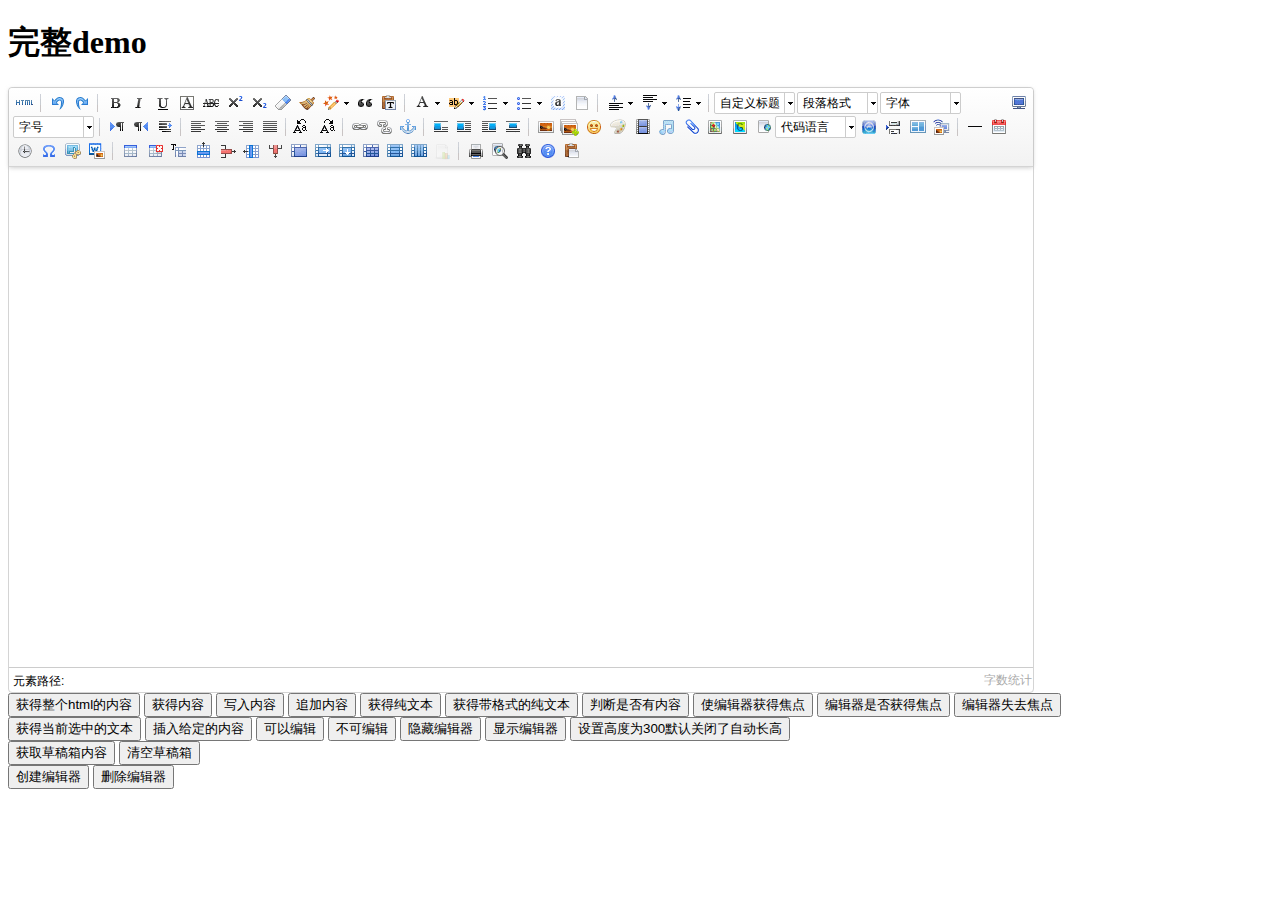
<file: WebRoot/ueditor/index.html>
<!DOCTYPE HTML PUBLIC "-//W3C//DTD HTML 4.01 Transitional//EN"
        "http://www.w3.org/TR/html4/loose.dtd">
<html>
<head>
    <title>完整demo</title>
    <meta http-equiv="Content-Type" content="text/html;charset=utf-8"/>
    <script type="text/javascript" charset="utf-8" src="ueditor.config.js"></script>
    <script type="text/javascript" charset="utf-8" src="ueditor.all.min.js"> </script>
    <!--建议手动加在语言，避免在ie下有时因为加载语言失败导致编辑器加载失败-->
    <!--这里加载的语言文件会覆盖你在配置项目里添加的语言类型，比如你在配置项目里配置的是英文，这里加载的中文，那最后就是中文-->
    <script type="text/javascript" charset="utf-8" src="lang/zh-cn/zh-cn.js"></script>

    <style type="text/css">
        div{
            width:100%;
        }
    </style>
</head>
<body>
<div>
    <h1>完整demo</h1>
    <script id="editor" type="text/plain" style="width:1024px;height:500px;"></script>
</div>
<div id="btns">
    <div>
        <button onclick="getAllHtml()">获得整个html的内容</button>
        <button onclick="getContent()">获得内容</button>
        <button onclick="setContent()">写入内容</button>
        <button onclick="setContent(true)">追加内容</button>
        <button onclick="getContentTxt()">获得纯文本</button>
        <button onclick="getPlainTxt()">获得带格式的纯文本</button>
        <button onclick="hasContent()">判断是否有内容</button>
        <button onclick="setFocus()">使编辑器获得焦点</button>
        <button onmousedown="isFocus(event)">编辑器是否获得焦点</button>
        <button onmousedown="setblur(event)" >编辑器失去焦点</button>

    </div>
    <div>
        <button onclick="getText()">获得当前选中的文本</button>
        <button onclick="insertHtml()">插入给定的内容</button>
        <button id="enable" onclick="setEnabled()">可以编辑</button>
        <button onclick="setDisabled()">不可编辑</button>
        <button onclick=" UE.getEditor('editor').setHide()">隐藏编辑器</button>
        <button onclick=" UE.getEditor('editor').setShow()">显示编辑器</button>
        <button onclick=" UE.getEditor('editor').setHeight(300)">设置高度为300默认关闭了自动长高</button>
    </div>

    <div>
        <button onclick="getLocalData()" >获取草稿箱内容</button>
        <button onclick="clearLocalData()" >清空草稿箱</button>
    </div>

</div>
<div>
    <button onclick="createEditor()">
    创建编辑器</button>
    <button onclick="deleteEditor()">
    删除编辑器</button>
</div>

<script type="text/javascript">

    //实例化编辑器
    //建议使用工厂方法getEditor创建和引用编辑器实例，如果在某个闭包下引用该编辑器，直接调用UE.getEditor('editor')就能拿到相关的实例
    var ue = UE.getEditor('editor');


    function isFocus(e){
        alert(UE.getEditor('editor').isFocus());
        UE.dom.domUtils.preventDefault(e)
    }
    function setblur(e){
        UE.getEditor('editor').blur();
        UE.dom.domUtils.preventDefault(e)
    }
    function insertHtml() {
        var value = prompt('插入html代码', '');
        UE.getEditor('editor').execCommand('insertHtml', value)
    }
    function createEditor() {
        enableBtn();
        UE.getEditor('editor');
    }
    function getAllHtml() {
        alert(UE.getEditor('editor').getAllHtml())
    }
    function getContent() {
        var arr = [];
        arr.push("使用editor.getContent()方法可以获得编辑器的内容");
        arr.push("内容为：");
        arr.push(UE.getEditor('editor').getContent());
        alert(arr.join("\n"));
    }
    function getPlainTxt() {
        var arr = [];
        arr.push("使用editor.getPlainTxt()方法可以获得编辑器的带格式的纯文本内容");
        arr.push("内容为：");
        arr.push(UE.getEditor('editor').getPlainTxt());
        alert(arr.join('\n'))
    }
    function setContent(isAppendTo) {
        var arr = [];
        arr.push("使用editor.setContent('欢迎使用ueditor')方法可以设置编辑器的内容");
        UE.getEditor('editor').setContent('欢迎使用ueditor', isAppendTo);
        alert(arr.join("\n"));
    }
    function setDisabled() {
        UE.getEditor('editor').setDisabled('fullscreen');
        disableBtn("enable");
    }

    function setEnabled() {
        UE.getEditor('editor').setEnabled();
        enableBtn();
    }

    function getText() {
        //当你点击按钮时编辑区域已经失去了焦点，如果直接用getText将不会得到内容，所以要在选回来，然后取得内容
        var range = UE.getEditor('editor').selection.getRange();
        range.select();
        var txt = UE.getEditor('editor').selection.getText();
        alert(txt)
    }

    function getContentTxt() {
        var arr = [];
        arr.push("使用editor.getContentTxt()方法可以获得编辑器的纯文本内容");
        arr.push("编辑器的纯文本内容为：");
        arr.push(UE.getEditor('editor').getContentTxt());
        alert(arr.join("\n"));
    }
    function hasContent() {
        var arr = [];
        arr.push("使用editor.hasContents()方法判断编辑器里是否有内容");
        arr.push("判断结果为：");
        arr.push(UE.getEditor('editor').hasContents());
        alert(arr.join("\n"));
    }
    function setFocus() {
        UE.getEditor('editor').focus();
    }
    function deleteEditor() {
        disableBtn();
        UE.getEditor('editor').destroy();
    }
    function disableBtn(str) {
        var div = document.getElementById('btns');
        var btns = UE.dom.domUtils.getElementsByTagName(div, "button");
        for (var i = 0, btn; btn = btns[i++];) {
            if (btn.id == str) {
                UE.dom.domUtils.removeAttributes(btn, ["disabled"]);
            } else {
                btn.setAttribute("disabled", "true");
            }
        }
    }
    function enableBtn() {
        var div = document.getElementById('btns');
        var btns = UE.dom.domUtils.getElementsByTagName(div, "button");
        for (var i = 0, btn; btn = btns[i++];) {
            UE.dom.domUtils.removeAttributes(btn, ["disabled"]);
        }
    }

    function getLocalData () {
        alert(UE.getEditor('editor').execCommand( "getlocaldata" ));
    }

    function clearLocalData () {
        UE.getEditor('editor').execCommand( "clearlocaldata" );
        alert("已清空草稿箱")
    }
</script>
</body>
</html>
</file>
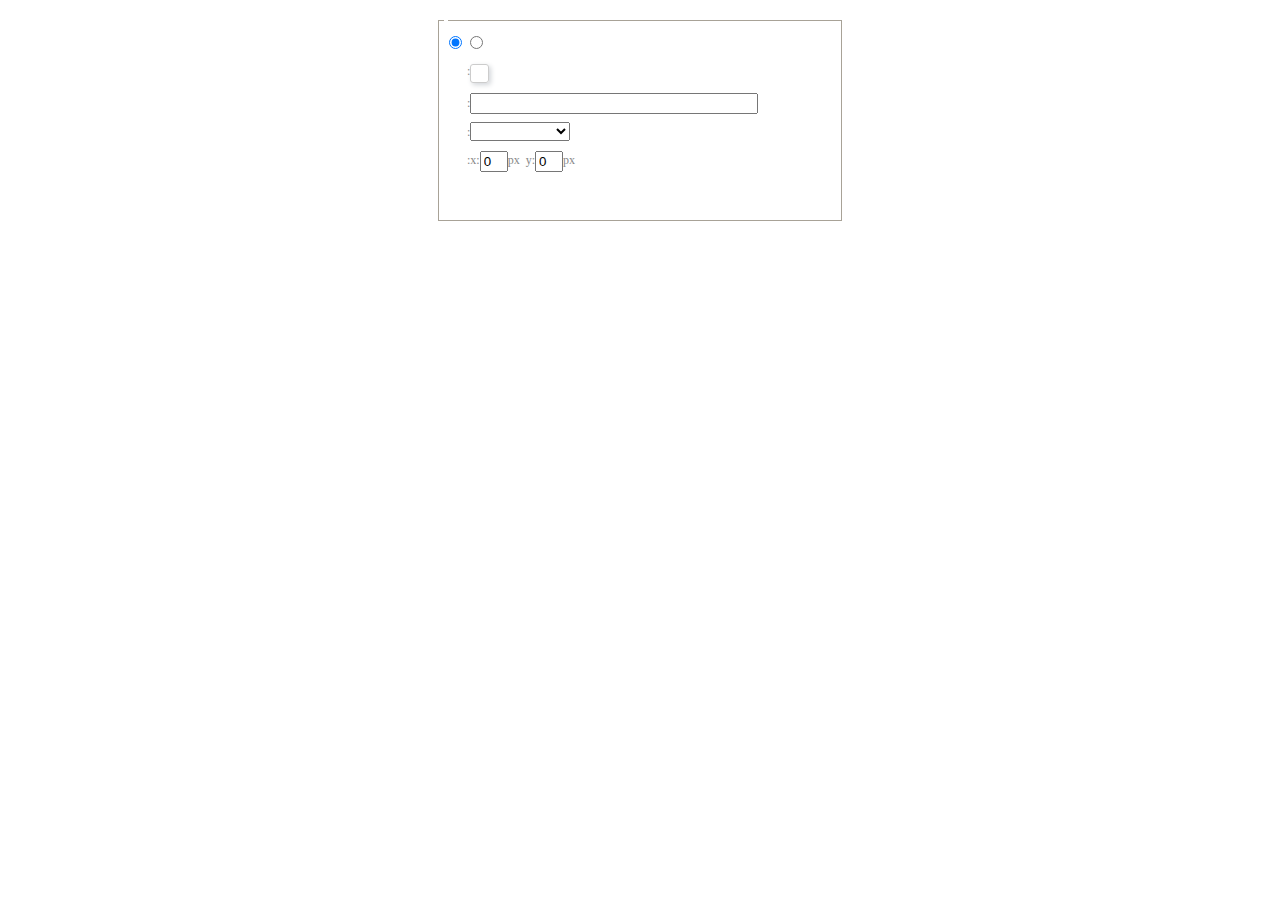
<file: WebRoot/ueditor/dialogs/background/background.html>
<!DOCTYPE HTML>
<html>
<head>
    <meta http-equiv="Content-Type" content="text/html;charset=utf-8"/>
    <script type="text/javascript" src="../internal.js"></script>
    <link rel="stylesheet" type="text/css" href="background.css">
</head>
<body>
    <div id="bg_container" class="wrapper">
        <div id="tabHeads" class="tabhead">
            <span class="focus" data-content-id="normal"><var id="lang_background_normal"></var></span>
            <span class="" data-content-id="imgManager"><var id="lang_background_local"></var></span>
        </div>
        <div id="tabBodys" class="tabbody">
            <div id="normal" class="panel focus">
                <fieldset class="bgarea">
                    <legend><var id="lang_background_set"></var></legend>
                    <div class="content">
                        <div>
                            <label><input id="nocolorRadio" class="iptradio" type="radio" name="t" value="none" checked="checked"><var id="lang_background_none"></var></label>
                            <label><input id="coloredRadio" class="iptradio" type="radio" name="t" value="color"><var id="lang_background_colored"></var></label>
                        </div>
                        <div class="wrapcolor pl">
                            <div class="color">
                                <var id="lang_background_color"></var>:
                            </div>
                            <div id="colorPicker"></div>
                            <div class="clear"></div>
                        </div>
                        <div class="wrapcolor pl">
                            <label><var id="lang_background_netimg"></var>:</label><input class="txt" type="text" id="url">
                        </div>
                        <div id="alignment" class="alignment">
                            <var id="lang_background_align"></var>:<select id="repeatType">
                                <option value="center"></option>
                                <option value="repeat-x"></option>
                                <option value="repeat-y"></option>
                                <option value="repeat"></option>
                                <option value="self"></option>
                            </select>
                        </div>
                        <div id="custom" >
                            <var id="lang_background_position"></var>:x:<input type="text" size="1" id="x" maxlength="4" value="0">px&nbsp;&nbsp;y:<input type="text" size="1" id="y" maxlength="4" value="0">px
                        </div>
                    </div>
                </fieldset>

            </div>
            <div id="imgManager" class="panel">
                <div id="imageList" style=""></div>
            </div>
        </div>
    </div>
    <script type="text/javascript" src="background.js"></script>
</body>
</html>
</file>
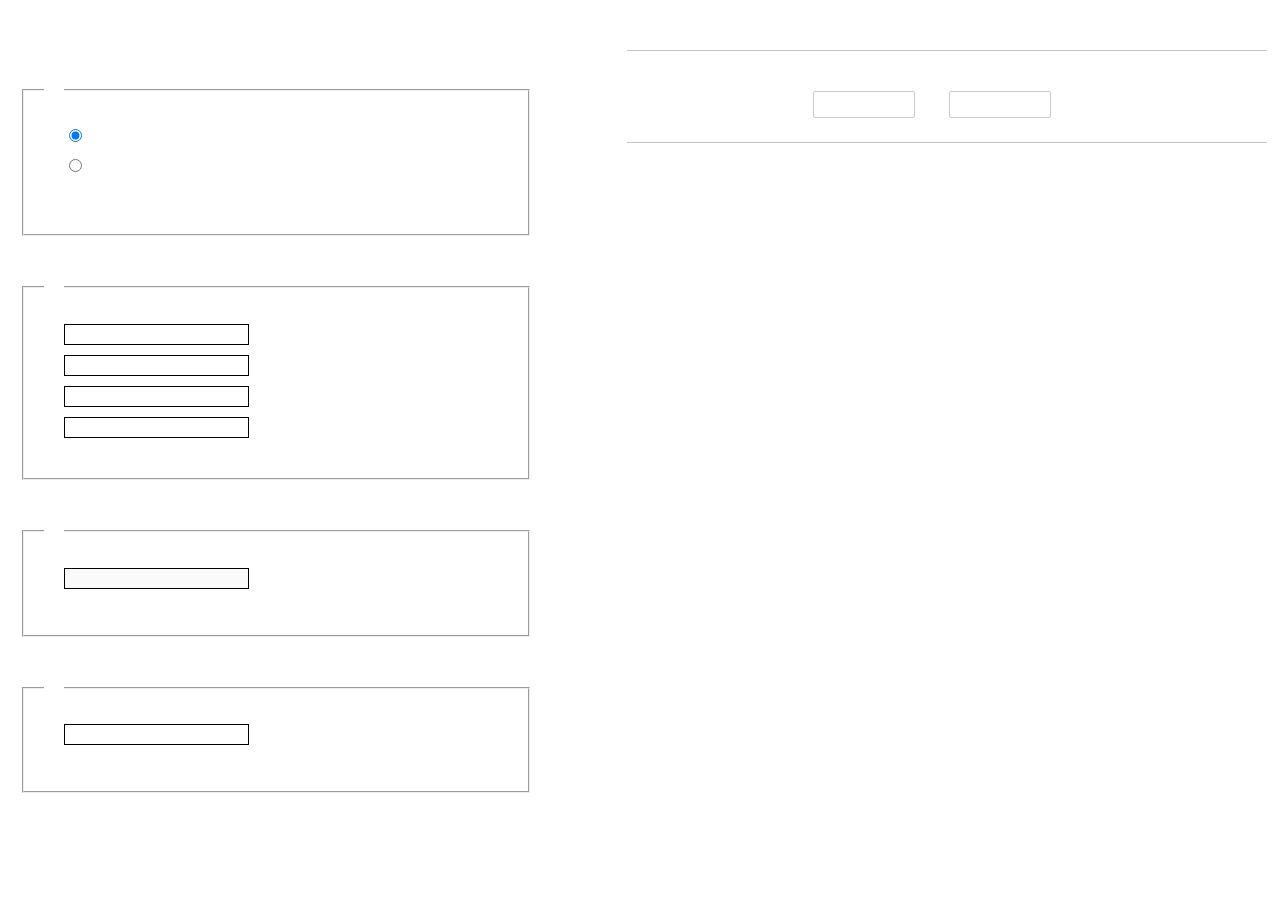
<file: WebRoot/ueditor/dialogs/charts/charts.html>
<!DOCTYPE html>
<html>
    <head>
        <title>chart</title>
        <meta chartset="utf-8">
        <link rel="stylesheet" type="text/css" href="charts.css">
        <script type="text/javascript" src="../internal.js"></script>
    </head>
    <body>
        <div class="main">
            <div class="table-view">
                <h3><var id="lang_data_source"></var></h3>
                <div id="tableContainer" class="table-container"></div>
                <h3><var id="lang_chart_format"></var></h3>
                <form name="data-form">
                    <div class="charts-format">
                        <fieldset>
                            <legend><var id="lang_data_align"></var></legend>
                            <div class="format-item-container">
                                <label>
                                    <input type="radio" class="format-ctrl not-pie-item" name="charts-format" value="1" checked="checked">
                                    <var id="lang_chart_align_same"></var>
                                </label>
                                <label>
                                    <input type="radio" class="format-ctrl not-pie-item" name="charts-format" value="-1">
                                    <var id="lang_chart_align_reverse"></var>
                                </label>
                                <br>
                            </div>
                        </fieldset>
                        <fieldset>
                            <legend><var id="lang_chart_title"></var></legend>
                            <div class="format-item-container">
                                <label>
                                    <var id="lang_chart_main_title"></var><input type="text" name="title" class="data-item">
                                </label>
                                <label>
                                    <var id="lang_chart_sub_title"></var><input type="text" name="sub-title" class="data-item not-pie-item">
                                </label>
                                <label>
                                    <var id="lang_chart_x_title"></var><input type="text" name="x-title" class="data-item not-pie-item">
                                </label>
                                <label>
                                    <var id="lang_chart_y_title"></var><input type="text" name="y-title" class="data-item not-pie-item">
                                </label>
                            </div>
                        </fieldset>
                        <fieldset>
                            <legend><var id="lang_chart_tip"></var></legend>
                            <div class="format-item-container">
                                <label>
                                    <var id="lang_cahrt_tip_prefix"></var>
                                    <input type="text" id="tipInput" name="tip" class="data-item" disabled="disabled">
                                </label>
                                <p><var id="lang_cahrt_tip_description"></var></p>
                            </div>
                        </fieldset>
                        <fieldset>
                            <legend><var id="lang_chart_data_unit"></var></legend>
                            <div class="format-item-container">
                                <label><var id="lang_chart_data_unit_title"></var><input type="text" name="unit" class="data-item"></label>
                                <p><var id="lang_chart_data_unit_description"></var></p>
                            </div>
                        </fieldset>
                    </div>
                </form>
            </div>
            <div class="charts-view">
                <div id="chartsContainer" class="charts-container"></div>
                <div id="chartsType" class="charts-type">
                    <h3><var id="lang_chart_type"></var></h3>
                    <div class="scroll-view">
                        <div class="scroll-container">
                            <div id="scrollBed" class="scroll-bed"></div>
                        </div>
                        <div id="buttonContainer" class="button-container">
                            <a href="#" data-title="prev"><var id="lang_prev_btn"></var></a>
                            <a href="#" data-title="next"><var id="lang_next_btn"></var></a>
                        </div>
                    </div>
                </div>
            </div>
        </div>
        <script src="../../third-party/jquery-1.10.2.min.js"></script>
        <script src="../../third-party/highcharts/highcharts.js"></script>
        <script src="chart.config.js"></script>
        <script src="charts.js"></script>
    </body>
</html>
</file>
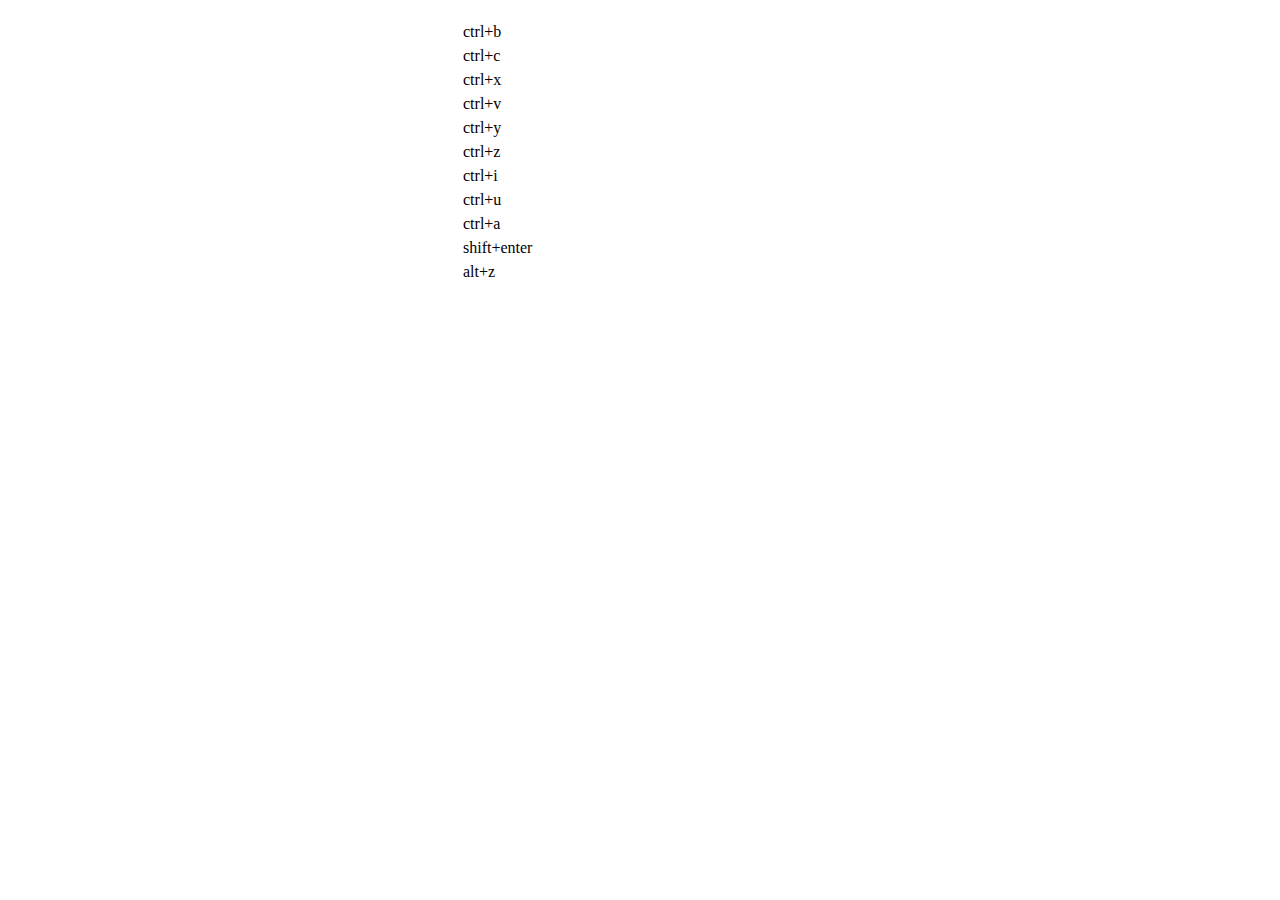
<file: WebRoot/ueditor/dialogs/help/help.html>
<!DOCTYPE HTML PUBLIC "-//W3C//DTD HTML 4.01 Transitional//EN"
        "http://www.w3.org/TR/html4/loose.dtd">
<html>
<head>
    <title>帮助</title>
    <meta content="text/html; charset=utf-8" http-equiv="Content-Type"/>
    <script type="text/javascript" src="../internal.js"></script>
    <link rel="stylesheet" type="text/css" href="help.css">
</head>
<body>
<div class="wrapper" id="helptab">
    <div id="tabHeads" class="tabhead">
        <span class="focus" tabsrc="about"><var id="lang_input_about"></var></span>
        <span tabsrc="shortcuts"><var id="lang_input_shortcuts"></var></span>
    </div>
    <div id="tabBodys" class="tabbody">
        <div id="about" class="panel">
            <h1>UEditor</h1>
            <p id="version"></p>
            <p><var id="lang_input_introduction"></var></p>
        </div>
        <div id="shortcuts" class="panel">
            <table>
                <thead>
                <tr>
                    <td><var id="lang_Txt_shortcuts"></var></td>
                    <td><var id="lang_Txt_func"></var></td>
                </tr>
                </thead>
                <tbody>
                <tr>
                    <td>ctrl+b</td>
                    <td><var id="lang_Txt_bold"></var></td>
                </tr>
                <tr>
                    <td>ctrl+c</td>
                    <td><var id="lang_Txt_copy"></var></td>
                </tr>
                <tr>
                    <td>ctrl+x</td>
                    <td><var id="lang_Txt_cut"></var></td>
                </tr>
                <tr>
                    <td>ctrl+v</td>
                    <td><var id="lang_Txt_Paste"></var></td>
                </tr>
                <tr>
                    <td>ctrl+y</td>
                    <td><var id="lang_Txt_undo"></var></td>
                </tr>
                <tr>
                    <td>ctrl+z</td>
                    <td><var id="lang_Txt_redo"></var></td>
                </tr>
                <tr>
                    <td>ctrl+i</td>
                    <td><var id="lang_Txt_italic"></var></td>
                </tr>
                <tr>
                    <td>ctrl+u</td>
                    <td><var id="lang_Txt_underline"></var></td>
                </tr>
                <tr>
                    <td>ctrl+a</td>
                    <td><var id="lang_Txt_selectAll"></var></td>
                </tr>
                <tr>
                    <td>shift+enter</td>
                    <td><var id="lang_Txt_visualEnter"></var></td>
                </tr>
                <tr>
                    <td>alt+z</td>
                    <td><var id="lang_Txt_fullscreen"></var></td>
                </tr>
                </tbody>
            </table>
        </div>
    </div>
</div>
<script type="text/javascript" src="help.js"></script>
</body>
</html>
</file>
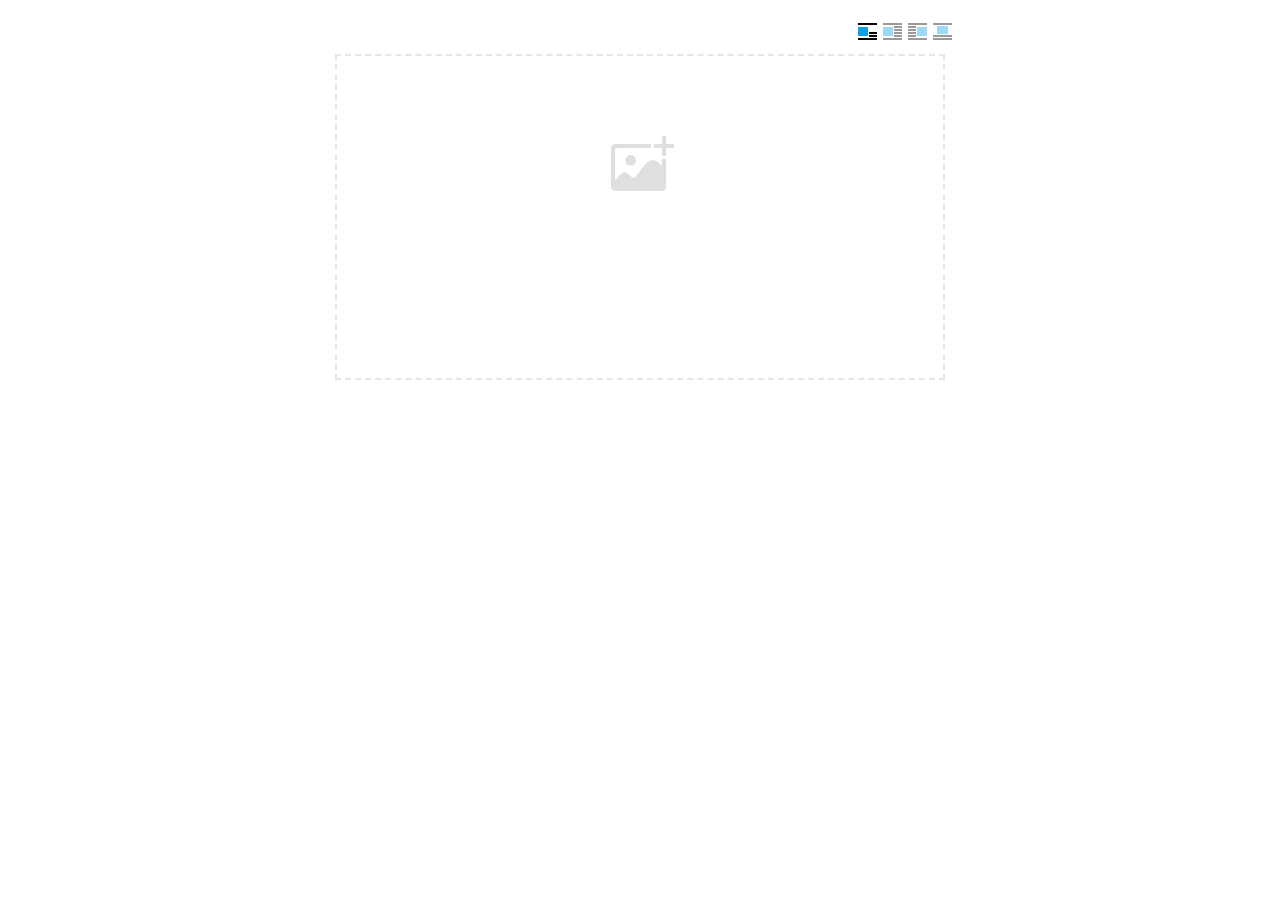
<file: WebRoot/ueditor/dialogs/image/image.html>
<!doctype html>
<html>
<head>
    <meta charset="UTF-8">
    <title>ueditor图片对话框</title>
    <script type="text/javascript" src="../internal.js"></script>

    <!-- jquery -->
    <script type="text/javascript" src="../../third-party/jquery-1.10.2.min.js"></script>

    <!-- webuploader -->
    <script src="../../third-party/webuploader/webuploader.min.js"></script>
    <link rel="stylesheet" type="text/css" href="../../third-party/webuploader/webuploader.css">

    <!-- image dialog -->
    <link rel="stylesheet" href="image.css" type="text/css" />
</head>
<body>

    <div class="wrapper">
        <div id="tabhead" class="tabhead">
            <span class="tab" data-content-id="remote"><var id="lang_tab_remote"></var></span>
            <span class="tab focus" data-content-id="upload"><var id="lang_tab_upload"></var></span>
            <span class="tab" data-content-id="online"><var id="lang_tab_online"></var></span>
            <!--  <span class="tab" data-content-id="search"><var id="lang_tab_search"></var></span>-->
        </div>
        <div class="alignBar">
            <label class="algnLabel"><var id="lang_input_align"></var></label>
                    <span id="alignIcon">
                        <span id="noneAlign" class="none-align focus" data-align="none"></span>
                        <span id="leftAlign" class="left-align" data-align="left"></span>
                        <span id="rightAlign" class="right-align" data-align="right"></span>
                        <span id="centerAlign" class="center-align" data-align="center"></span>
                    </span>
            <input id="align" name="align" type="hidden" value="none"/>
        </div>
        <div id="tabbody" class="tabbody">

            <!-- 远程图片 -->
            <div id="remote" class="panel">
                <div class="top">
                    <div class="row">
                        <label for="url"><var id="lang_input_url"></var></label>
                        <span><input class="text" id="url" type="text"/></span>
                    </div>
                </div>
                <div class="left">
                    <div class="row">
                        <label><var id="lang_input_size"></var></label>
                        <span><var id="lang_input_width">&nbsp;&nbsp;</var><input class="text" type="text" id="width"/>px </span>
                        <span><var id="lang_input_height">&nbsp;&nbsp;</var><input class="text" type="text" id="height"/>px </span>
                        <span><input id="lock" type="checkbox" disabled="disabled"><span id="lockicon"></span></span>
                    </div>
                    <div class="row">
                        <label><var id="lang_input_border"></var></label>
                        <span><input class="text" type="text" id="border"/>px </span>
                    </div>
                    <div class="row">
                        <label><var id="lang_input_vhspace"></var></label>
                        <span><input class="text" type="text" id="vhSpace"/>px </span>
                    </div>
                    <div class="row">
                        <label><var id="lang_input_title"></var></label>
                        <span><input class="text" type="text" id="title"/></span>
                    </div>
                </div>
                <div class="right"><div id="preview"></div></div>
            </div>

            <!-- 上传图片 -->
            <div id="upload" class="panel focus">
                <div id="queueList" class="queueList">
                    <div class="statusBar element-invisible">
                        <div class="progress">
                            <span class="text">0%</span>
                            <span class="percentage"></span>
                        </div><div class="info"></div>
                        <div class="btns">
                            <div id="filePickerBtn"></div>
                            <div class="uploadBtn"><var id="lang_start_upload"></var></div>
                        </div>
                    </div>
                    <div id="dndArea" class="placeholder">
                        <div class="filePickerContainer">
                            <div id="filePickerReady"></div>
                        </div>
                    </div>
                    <ul class="filelist element-invisible">
                        <li id="filePickerBlock" class="filePickerBlock"></li>
                    </ul>
                </div>
            </div>

            <!-- 在线图片 -->
            <div id="online" class="panel">
                <div id="imageList"><var id="lang_imgLoading"></var></div>
            </div>

            <!-- 搜索图片 -->
            <div id="search" class="panel">
                <div class="searchBar">
                    <input id="searchTxt" class="searchTxt text" type="text" />
                    <select id="searchType" class="searchType">
                        <option value="&s=4&z=0"></option>
                        <option value="&s=1&z=19"></option>
                        <option value="&s=2&z=0"></option>
                        <option value="&s=3&z=0"></option>
                    </select>
                    <input id="searchReset" type="button"  />
                    <input id="searchBtn" type="button"  />
                </div>
                <div id="searchList" class="searchList"><ul id="searchListUl"></ul></div>
            </div>

        </div>
    </div>
    <script type="text/javascript" src="image.js"></script>

</body>
</html>
</file>
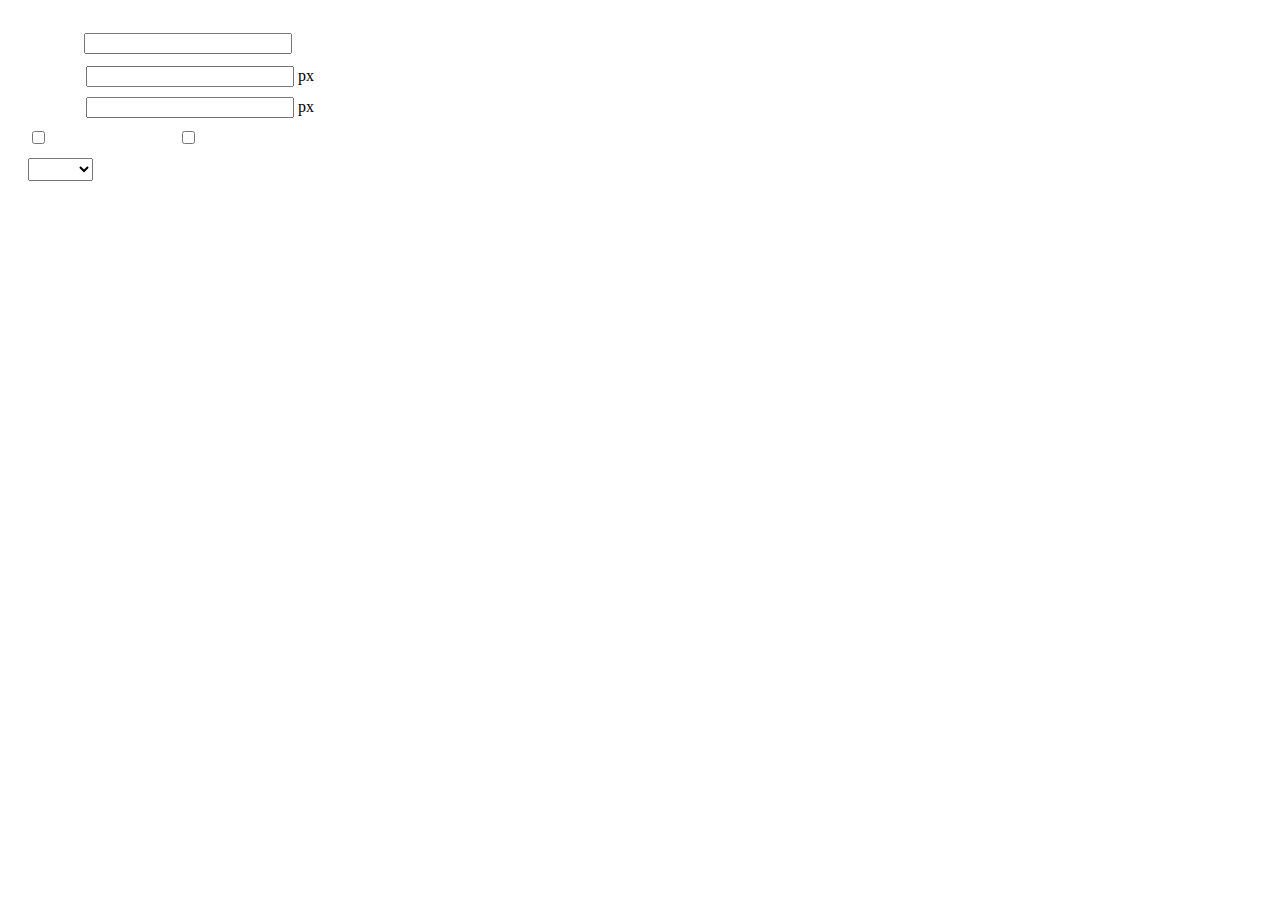
<file: WebRoot/ueditor/dialogs/insertframe/insertframe.html>
<!DOCTYPE html>
<html>
<head>
    <meta http-equiv="Content-Type" content="text/html; charset=utf-8"/>
    <title></title>
    <script type="text/javascript" src="../internal.js"></script>
    <style type="text/css">
        .warp {width: 320px;height: 153px;margin-left:5px;padding: 20px 0 0 15px;position: relative;}
        #url {width: 290px; margin-bottom: 2px; margin-left: -6px; margin-left: -2px\9;*margin-left:0;_margin-left:0; }
        .format span{display: inline-block; width: 58px;text-align: center; zoom:1;}
        table td{padding:5px 0;}
        #align{width: 65px;height: 23px;line-height: 22px;}
    </style>
</head>
<body>
<div class="warp">
        <table width="300" cellpadding="0" cellspacing="0">
            <tr>
                <td colspan="2" class="format">
                    <span><var id="lang_input_address"></var></span>
                    <input style="width:200px" id="url" type="text" value=""/>
                </td>
            </tr>
            <tr>
                <td colspan="2" class="format"><span><var id="lang_input_width"></var></span><input style="width:200px" type="text" id="width"/> px</td>

            </tr>
            <tr>
                <td colspan="2" class="format"><span><var id="lang_input_height"></var></span><input style="width:200px" type="text" id="height"/> px</td>
            </tr>
            <tr>
                <td><span><var id="lang_input_isScroll"></var></span><input type="checkbox" id="scroll"/> </td>
                <td><span><var id="lang_input_frameborder"></var></span><input type="checkbox" id="frameborder"/> </td>
            </tr>

            <tr>
                <td colspan="2"><span><var id="lang_input_alignMode"></var></span>
                    <select id="align">
                        <option value=""></option>
                        <option value="left"></option>
                        <option value="right"></option>
                    </select>
                </td>
            </tr>
        </table>
</div>
<script type="text/javascript">
    var iframe = editor._iframe;
    if(iframe){
        $G("url").value = iframe.getAttribute("src")||"";
        $G("width").value = iframe.getAttribute("width")||iframe.style.width.replace("px","")||"";
        $G("height").value = iframe.getAttribute("height") || iframe.style.height.replace("px","") ||"";
        $G("scroll").checked = (iframe.getAttribute("scrolling") == "yes") ? true : false;
        $G("frameborder").checked = (iframe.getAttribute("frameborder") == "1") ? true : false;
        $G("align").value = iframe.align ? iframe.align : "";
    }
    function queding(){
        var  url = $G("url").value.replace(/^\s*|\s*$/ig,""),
                width = $G("width").value,
                height = $G("height").value,
                scroll = $G("scroll"),
                frameborder = $G("frameborder"),
                float = $G("align").value,
                newIframe = editor.document.createElement("iframe"),
                div;
        if(!url){
            alert(lang.enterAddress);
            return false;
        }
        newIframe.setAttribute("src",/http:\/\/|https:\/\//ig.test(url) ? url : "http://"+url);
        /^[1-9]+[.]?\d*$/g.test( width ) ? newIframe.setAttribute("width",width) : "";
        /^[1-9]+[.]?\d*$/g.test( height ) ? newIframe.setAttribute("height",height) : "";
        scroll.checked ?  newIframe.setAttribute("scrolling","yes") : newIframe.setAttribute("scrolling","no");
        frameborder.checked ?  newIframe.setAttribute("frameborder","1",0) : newIframe.setAttribute("frameborder","0",0);
        float ? newIframe.setAttribute("align",float) :  newIframe.setAttribute("align","");
        if(iframe){
            iframe.parentNode.insertBefore(newIframe,iframe);
            domUtils.remove(iframe);
        }else{
            div = editor.document.createElement("div");
            div.appendChild(newIframe);
            editor.execCommand("inserthtml",div.innerHTML);
        }
        editor._iframe = null;
        dialog.close();
    }
    dialog.onok = queding;
    $G("url").onkeydown = function(evt){
        evt = evt || event;
        if(evt.keyCode == 13){
            queding();
        }
    };
    $focus($G( "url" ));

</script>
</body>
</html>
</file>
<file: WebRoot/ueditor/dialogs/background/background.css>
.wrapper{ width: 424px;margin: 10px auto; zoom:1;position: relative}
.tabbody{height:225px;}
.tabbody .panel { position: absolute;width:100%; height:100%;background: #fff; display: none;}
.tabbody .focus { display: block;}

body{font-size: 12px;color: #888;overflow: hidden;}
input,label{vertical-align:middle}
.clear{clear: both;}
.pl{padding-left: 18px;padding-left: 23px\9;}

#imageList {width: 420px;height: 215px;margin-top: 10px;overflow: hidden;overflow-y: auto;}
#imageList div {float: left;width: 100px;height: 95px;margin: 5px 10px;}
#imageList img {cursor: pointer;border: 2px solid white;}

.bgarea{margin: 10px;padding: 5px;height: 84%;border: 1px solid #A8A297;}
.content div{margin: 10px 0 10px 5px;}
.content .iptradio{margin: 0px 5px 5px 0px;}
.txt{width:280px;}

.wrapcolor{height: 19px;}
div.color{float: left;margin: 0;}
#colorPicker{width: 17px;height: 17px;border: 1px solid #CCC;display: inline-block;border-radius: 3px;box-shadow: 2px 2px 5px #D3D6DA;margin: 0;float: left;}
div.alignment,#custom{margin-left: 23px;margin-left: 28px\9;}
#custom input{height: 15px;min-height: 15px;width:20px;}
#repeatType{width:100px;}


/* 图片管理样式 */
#imgManager {
    width: 100%;
    height: 225px;
}
#imgManager #imageList{
    width: 100%;
    overflow-x: hidden;
    overflow-y: auto;
}
#imgManager ul {
    display: block;
    list-style: none;
    margin: 0;
    padding: 0;
}
#imgManager li {
    float: left;
    display: block;
    list-style: none;
    padding: 0;
    width: 113px;
    height: 113px;
    margin: 9px 0 0 19px;
    background-color: #eee;
    overflow: hidden;
    cursor: pointer;
    position: relative;
}
#imgManager li.clearFloat {
    float: none;
    clear: both;
    display: block;
    width:0;
    height:0;
    margin: 0;
    padding: 0;
}
#imgManager li img {
    cursor: pointer;
}
#imgManager li .icon {
    cursor: pointer;
    width: 113px;
    height: 113px;
    position: absolute;
    top: 0;
    left: 0;
    z-index: 2;
    border: 0;
    background-repeat: no-repeat;
}
#imgManager li .icon:hover {
    width: 107px;
    height: 107px;
    border: 3px solid #1094fa;
}
#imgManager li.selected .icon {
    background-image: url(images/success.png);
    background-position: 75px 75px;
}
#imgManager li.selected .icon:hover {
    width: 107px;
    height: 107px;
    border: 3px solid #1094fa;
    background-position: 72px 72px;
}
</file>
<file: WebRoot/ueditor/dialogs/charts/charts.css>
html, body {
    width: 100%;
    height: 100%;
    margin: 0;
    padding: 0;
    overflow-x: hidden;
}

.main {
    width: 100%;
    overflow: hidden;
}

.table-view {
    height: 100%;
    float: left;
    margin: 20px;
    width: 40%;
}

.table-view .table-container {
    width: 100%;
    margin-bottom: 50px;
    overflow: scroll;
}

.table-view th {
    padding: 5px 10px;
    background-color: #F7F7F7;
}

.table-view td {
    width: 50px;
    text-align: center;
    padding:0;
}

.table-container input {
    width: 40px;
    padding: 5px;
    border: none;
    outline: none;
}

.table-view caption {
    font-size: 18px;
    text-align: left;
}

.charts-view {
    /*margin-left: 49%!important;*/
    width: 50%;
    margin-left: 49%;
    height: 400px;
}

.charts-container {
    border-left: 1px solid #c3c3c3;
}

.charts-format fieldset {
    padding-left: 20px;
    margin-bottom: 50px;
}

.charts-format legend {
    padding-left: 10px;
    padding-right: 10px;
}

.format-item-container {
    padding: 20px;
}

.format-item-container label {
    display: block;
    margin: 10px 0;
}

.charts-format .data-item {
    border: 1px solid black;
    outline: none;
    padding: 2px 3px;
}

/* 图表类型 */

.charts-type {
    margin-top: 50px;
    height: 300px;
}

.scroll-view {
    border: 1px solid #c3c3c3;
    border-left: none;
    border-right: none;
    overflow: hidden;
}

.scroll-container {
    margin: 20px;
    width: 100%;
    overflow: hidden;
}

.scroll-bed {
    width: 10000px;
    _margin-top: 20px;
    -webkit-transition: margin-left .5s ease;
    -moz-transition: margin-left .5s ease;
    transition: margin-left .5s ease;
}

.view-box {
    display: inline-block;
    *display: inline;
    *zoom: 1;
    margin-right: 20px;
    border: 2px solid white;
    line-height: 0;
    overflow: hidden;
    cursor: pointer;
}

.view-box img {
    border: 1px solid #cecece;
}

.view-box.selected {
    border-color: #7274A7;
}

.button-container {
    margin-bottom: 20px;
    text-align: center;
}

.button-container a {
    display: inline-block;
    width: 100px;
    height: 25px;
    line-height: 25px;
    border: 1px solid #c2ccd1;
    margin-right: 30px;
    text-decoration: none;
    color: black;
    -webkit-border-radius: 2px;
    -moz-border-radius: 2px;
    border-radius: 2px;
}

.button-container a:HOVER {
    background: #fcfcfc;
}

.button-container a:ACTIVE {
    border-top-color: #c2ccd1;
    box-shadow:inset 0 5px 4px -4px rgba(49, 49, 64, 0.1);
}

.edui-charts-not-data {
    height: 100px;
    line-height: 100px;
    text-align: center;
}
</file>
<file: WebRoot/ueditor/dialogs/help/help.css>
.wrapper{width: 370px;margin: 10px auto;zoom: 1;}
.tabbody{height: 360px;}
.tabbody .panel{width:100%;height: 360px;position: absolute;background: #fff;}
.tabbody .panel h1{font-size:26px;margin: 5px 0 0 5px;}
.tabbody .panel p{font-size:12px;margin: 5px 0 0 5px;}
.tabbody table{width:90%;line-height: 20px;margin: 5px 0 0 5px;;}
.tabbody table thead{font-weight: bold;line-height: 25px;}
</file>
<file: WebRoot/ueditor/third-party/webuploader/webuploader.css>
.webuploader-container {
	position: relative;
}
.webuploader-element-invisible {
	position: absolute !important;
	clip: rect(1px 1px 1px 1px); /* IE6, IE7 */
    clip: rect(1px,1px,1px,1px);
}
.webuploader-pick {
	position: relative;
	display: inline-block;
	cursor: pointer;
	background: #00b7ee;
	padding: 10px 15px;
	color: #fff;
	text-align: center;
	border-radius: 3px;
	overflow: hidden;
}
.webuploader-pick-hover {
	background: #00a2d4;
}

.webuploader-pick-disable {
	opacity: 0.6;
	pointer-events:none;
}
</file>
<file: WebRoot/ueditor/dialogs/image/image.css>
@charset "utf-8";
/* dialog样式 */
.wrapper {
    zoom: 1;
    width: 630px;
    *width: 626px;
    height: 380px;
    margin: 0 auto;
    padding: 10px;
    position: relative;
    font-family: sans-serif;
}

/*tab样式框大小*/
.tabhead {
    float:left;
}
.tabbody {
    width: 100%;
    height: 346px;
    position: relative;
    clear: both;
}

.tabbody .panel {
    position: absolute;
    width: 0;
    height: 0;
    background: #fff;
    overflow: hidden;
    display: none;
}

.tabbody .panel.focus {
    width: 100%;
    height: 346px;
    display: block;
}

/* 图片对齐方式 */
.alignBar{
    float:right;
    margin-top: 5px;
    position: relative;
}

.alignBar .algnLabel{
    float:left;
    height: 20px;
    line-height: 20px;
}

.alignBar #alignIcon{
    zoom:1;
    _display: inline;
    display: inline-block;
    position: relative;
}
.alignBar #alignIcon span{
    float: left;
    cursor: pointer;
    display: block;
    width: 19px;
    height: 17px;
    margin-right: 3px;
    margin-left: 3px;
    background-image: url(./images/alignicon.jpg);
}
.alignBar #alignIcon .none-align{
    background-position: 0 -18px;
}
.alignBar #alignIcon .left-align{
    background-position: -20px -18px;
}
.alignBar #alignIcon .right-align{
    background-position: -40px -18px;
}
.alignBar #alignIcon .center-align{
    background-position: -60px -18px;
}
.alignBar #alignIcon .none-align.focus{
    background-position: 0 0;
}
.alignBar #alignIcon .left-align.focus{
    background-position: -20px 0;
}
.alignBar #alignIcon .right-align.focus{
    background-position: -40px 0;
}
.alignBar #alignIcon .center-align.focus{
    background-position: -60px 0;
}




/* 远程图片样式 */
#remote {
    z-index: 200;
}

#remote .top{
    width: 100%;
    margin-top: 25px;
}
#remote .left{
    display: block;
    float: left;
    width: 300px;
    height:10px;
}
#remote .right{
    display: block;
    float: right;
    width: 300px;
    height:10px;
}
#remote .row{
    margin-left: 20px;
    clear: both;
    height: 40px;
}

#remote .row label{
    text-align: center;
    width: 50px;
    zoom:1;
    _display: inline;
    display:inline-block;
    vertical-align: middle;
}
#remote .row label.algnLabel{
    float: left;

}

#remote input.text{
    width: 150px;
    padding: 3px 6px;
    font-size: 14px;
    line-height: 1.42857143;
    color: #555;
    background-color: #fff;
    background-image: none;
    border: 1px solid #ccc;
    border-radius: 4px;
    -webkit-box-shadow: inset 0 1px 1px rgba(0, 0, 0, .075);
    box-shadow: inset 0 1px 1px rgba(0, 0, 0, .075);
    -webkit-transition: border-color ease-in-out .15s, box-shadow ease-in-out .15s;
    transition: border-color ease-in-out .15s, box-shadow ease-in-out .15s;
}
#remote input.text:focus {
    border-color: #66afe9;
    outline: 0;
    -webkit-box-shadow: inset 0 1px 1px rgba(0, 0, 0, .075), 0 0 8px rgba(102, 175, 233, .6);
    box-shadow: inset 0 1px 1px rgba(0, 0, 0, .075), 0 0 8px rgba(102, 175, 233, .6);
}
#remote #url{
    width: 500px;
    margin-bottom: 2px;
}
#remote #width,
#remote #height{
    width: 20px;
    margin-left: 2px;
    margin-right: 2px;
}
#remote #border,
#remote #vhSpace,
#remote #title{
    width: 180px;
    margin-right: 5px;
}
#remote #lock{
}
#remote #lockicon{
    zoom: 1;
    _display:inline;
    display: inline-block;
    width: 20px;
    height: 20px;
    background: url("../../themes/default/images/lock.gif") -13px -13px no-repeat;
    vertical-align: middle;
}
#remote #preview{
    clear: both;
    width: 260px;
    height: 240px;
    z-index: 9999;
    margin-top: 10px;
    background-color: #eee;
    overflow: hidden;
}

/* 上传图片 */
.tabbody #upload.panel {
    width: 0;
    height: 0;
    overflow: hidden;
    position: absolute !important;
    clip: rect(1px, 1px, 1px, 1px);
    background: #fff;
    display: block;
}

.tabbody #upload.panel.focus {
    width: 100%;
    height: 346px;
    display: block;
    clip: auto;
}

#upload .queueList {
    margin: 0;
    width: 100%;
    height: 100%;
    position: absolute;
    overflow: hidden;
}

#upload p {
    margin: 0;
}

.element-invisible {
    width: 0 !important;
    height: 0 !important;
    border: 0;
    padding: 0;
    margin: 0;
    overflow: hidden;
    position: absolute !important;
    clip: rect(1px, 1px, 1px, 1px);
}

#upload .placeholder {
    margin: 10px;
    border: 2px dashed #e6e6e6;
    *border: 0px dashed #e6e6e6;
    height: 172px;
    padding-top: 150px;
    text-align: center;
    background: url(./images/image.png) center 70px no-repeat;
    color: #cccccc;
    font-size: 18px;
    position: relative;
    top:0;
    *top: 10px;
}

#upload .placeholder .webuploader-pick {
    font-size: 18px;
    background: #00b7ee;
    border-radius: 3px;
    line-height: 44px;
    padding: 0 30px;
    *width: 120px;
    color: #fff;
    display: inline-block;
    margin: 0 auto 20px auto;
    cursor: pointer;
    box-shadow: 0 1px 1px rgba(0, 0, 0, 0.1);
}

#upload .placeholder .webuploader-pick-hover {
    background: #00a2d4;
}


#filePickerContainer {
    text-align: center;
}

#upload .placeholder .flashTip {
    color: #666666;
    font-size: 12px;
    position: absolute;
    width: 100%;
    text-align: center;
    bottom: 20px;
}

#upload .placeholder .flashTip a {
    color: #0785d1;
    text-decoration: none;
}

#upload .placeholder .flashTip a:hover {
    text-decoration: underline;
}

#upload .placeholder.webuploader-dnd-over {
    border-color: #999999;
}

#upload .filelist {
    list-style: none;
    margin: 0;
    padding: 0;
    overflow-x: hidden;
    overflow-y: auto;
    position: relative;
    height: 300px;
}

#upload .filelist:after {
    content: '';
    display: block;
    width: 0;
    height: 0;
    overflow: hidden;
    clear: both;
    position: relative;
}

#upload .filelist li {
    width: 113px;
    height: 113px;
    background: url(./images/bg.png);
    text-align: center;
    margin: 9px 0 0 9px;
    *margin: 6px 0 0 6px;
    position: relative;
    display: block;
    float: left;
    overflow: hidden;
    font-size: 12px;
}

#upload .filelist li p.log {
    position: relative;
    top: -45px;
}

#upload .filelist li p.title {
    position: absolute;
    top: 0;
    left: 0;
    width: 100%;
    overflow: hidden;
    white-space: nowrap;
    text-overflow: ellipsis;
    top: 5px;
    text-indent: 5px;
    text-align: left;
}

#upload .filelist li p.progress {
    position: absolute;
    width: 100%;
    bottom: 0;
    left: 0;
    height: 8px;
    overflow: hidden;
    z-index: 50;
    margin: 0;
    border-radius: 0;
    background: none;
    -webkit-box-shadow: 0 0 0;
}

#upload .filelist li p.progress span {
    display: none;
    overflow: hidden;
    width: 0;
    height: 100%;
    background: #1483d8 url(./images/progress.png) repeat-x;

    -webit-transition: width 200ms linear;
    -moz-transition: width 200ms linear;
    -o-transition: width 200ms linear;
    -ms-transition: width 200ms linear;
    transition: width 200ms linear;

    -webkit-animation: progressmove 2s linear infinite;
    -moz-animation: progressmove 2s linear infinite;
    -o-animation: progressmove 2s linear infinite;
    -ms-animation: progressmove 2s linear infinite;
    animation: progressmove 2s linear infinite;

    -webkit-transform: translateZ(0);
}

@-webkit-keyframes progressmove {
    0% {
        background-position: 0 0;
    }
    100% {
        background-position: 17px 0;
    }
}

@-moz-keyframes progressmove {
    0% {
        background-position: 0 0;
    }
    100% {
        background-position: 17px 0;
    }
}

@keyframes progressmove {
    0% {
        background-position: 0 0;
    }
    100% {
        background-position: 17px 0;
    }
}

#upload .filelist li p.imgWrap {
    position: relative;
    z-index: 2;
    line-height: 113px;
    vertical-align: middle;
    overflow: hidden;
    width: 113px;
    height: 113px;

    -webkit-transform-origin: 50% 50%;
    -moz-transform-origin: 50% 50%;
    -o-transform-origin: 50% 50%;
    -ms-transform-origin: 50% 50%;
    transform-origin: 50% 50%;

    -webit-transition: 200ms ease-out;
    -moz-transition: 200ms ease-out;
    -o-transition: 200ms ease-out;
    -ms-transition: 200ms ease-out;
    transition: 200ms ease-out;
}

#upload .filelist li img {
    width: 100%;
}

#upload .filelist li p.error {
    background: #f43838;
    color: #fff;
    position: absolute;
    bottom: 0;
    left: 0;
    height: 28px;
    line-height: 28px;
    width: 100%;
    z-index: 100;
    display:none;
}

#upload .filelist li .success {
    display: block;
    position: absolute;
    left: 0;
    bottom: 0;
    height: 40px;
    width: 100%;
    z-index: 200;
    background: url(./images/success.png) no-repeat right bottom;
    background: url(./images/success.gif) no-repeat right bottom \9;
}

#upload .filelist li.filePickerBlock {
    width: 113px;
    height: 113px;
    background: url(./images/image.png) no-repeat center 12px;
    border: 1px solid #eeeeee;
    border-radius: 0;
}
#upload .filelist li.filePickerBlock div.webuploader-pick  {
    width: 100%;
    height: 100%;
    margin: 0;
    padding: 0;
    opacity: 0;
    background: none;
    font-size: 0;
}

#upload .filelist div.file-panel {
    position: absolute;
    height: 0;
    filter: progid:DXImageTransform.Microsoft.gradient(GradientType=0, startColorstr='#80000000', endColorstr='#80000000') \0;
    background: rgba(0, 0, 0, 0.5);
    width: 100%;
    top: 0;
    left: 0;
    overflow: hidden;
    z-index: 300;
}

#upload .filelist div.file-panel span {
    width: 24px;
    height: 24px;
    display: inline;
    float: right;
    text-indent: -9999px;
    overflow: hidden;
    background: url(./images/icons.png) no-repeat;
    background: url(./images/icons.gif) no-repeat \9;
    margin: 5px 1px 1px;
    cursor: pointer;
    -webkit-tap-highlight-color: rgba(0,0,0,0);
    -webkit-user-select: none;
    -moz-user-select: none;
    -ms-user-select: none;
    user-select: none;
}

#upload .filelist div.file-panel span.rotateLeft {
    display:none;
    background-position: 0 -24px;
}

#upload .filelist div.file-panel span.rotateLeft:hover {
    background-position: 0 0;
}

#upload .filelist div.file-panel span.rotateRight {
    display:none;
    background-position: -24px -24px;
}

#upload .filelist div.file-panel span.rotateRight:hover {
    background-position: -24px 0;
}

#upload .filelist div.file-panel span.cancel {
    background-position: -48px -24px;
}

#upload .filelist div.file-panel span.cancel:hover {
    background-position: -48px 0;
}

#upload .statusBar {
    height: 45px;
    border-bottom: 1px solid #dadada;
    margin: 0 10px;
    padding: 0;
    line-height: 45px;
    vertical-align: middle;
    position: relative;
}

#upload .statusBar .progress {
    border: 1px solid #1483d8;
    width: 198px;
    background: #fff;
    height: 18px;
    position: absolute;
    top: 12px;
    display: none;
    text-align: center;
    line-height: 18px;
    color: #6dbfff;
    margin: 0 10px 0 0;
}
#upload .statusBar .progress span.percentage {
    width: 0;
    height: 100%;
    left: 0;
    top: 0;
    background: #1483d8;
    position: absolute;
}
#upload .statusBar .progress span.text {
    position: relative;
    z-index: 10;
}

#upload .statusBar .info {
    display: inline-block;
    font-size: 14px;
    color: #666666;
}

#upload .statusBar .btns {
    position: absolute;
    top: 7px;
    right: 0;
    line-height: 30px;
}

#filePickerBtn {
    display: inline-block;
    float: left;
}
#upload .statusBar .btns .webuploader-pick,
#upload .statusBar .btns .uploadBtn,
#upload .statusBar .btns .uploadBtn.state-uploading,
#upload .statusBar .btns .uploadBtn.state-paused {
    background: #ffffff;
    border: 1px solid #cfcfcf;
    color: #565656;
    padding: 0 18px;
    display: inline-block;
    border-radius: 3px;
    margin-left: 10px;
    cursor: pointer;
    font-size: 14px;
    float: left;
    -webkit-user-select: none;
    -moz-user-select: none;
    -ms-user-select: none;
    user-select: none;
}
#upload .statusBar .btns .webuploader-pick-hover,
#upload .statusBar .btns .uploadBtn:hover,
#upload .statusBar .btns .uploadBtn.state-uploading:hover,
#upload .statusBar .btns .uploadBtn.state-paused:hover {
    background: #f0f0f0;
}

#upload .statusBar .btns .uploadBtn,
#upload .statusBar .btns .uploadBtn.state-paused{
    background: #00b7ee;
    color: #fff;
    border-color: transparent;
}
#upload .statusBar .btns .uploadBtn:hover,
#upload .statusBar .btns .uploadBtn.state-paused:hover{
    background: #00a2d4;
}

#upload .statusBar .btns .uploadBtn.disabled {
    pointer-events: none;
    filter:alpha(opacity=60);
    -moz-opacity:0.6;
    -khtml-opacity: 0.6;
    opacity: 0.6;
}



/* 图片管理样式 */
#online {
    width: 100%;
    height: 336px;
    padding: 10px 0 0 0;
}
#online #imageList{
    width: 100%;
    height: 100%;
    overflow-x: hidden;
    overflow-y: auto;
    position: relative;
}
#online ul {
    display: block;
    list-style: none;
    margin: 0;
    padding: 0;
}
#online li {
    float: left;
    display: block;
    list-style: none;
    padding: 0;
    width: 113px;
    height: 113px;
    margin: 0 0 9px 9px;
    *margin: 0 0 6px 6px;
    background-color: #eee;
    overflow: hidden;
    cursor: pointer;
    position: relative;
}
#online li.clearFloat {
    float: none;
    clear: both;
    display: block;
    width:0;
    height:0;
    margin: 0;
    padding: 0;
}
#online li img {
    cursor: pointer;
}
#online li .icon {
    cursor: pointer;
    width: 113px;
    height: 113px;
    position: absolute;
    top: 0;
    left: 0;
    z-index: 2;
    border: 0;
    background-repeat: no-repeat;
}
#online li .icon:hover {
    width: 107px;
    height: 107px;
    border: 3px solid #1094fa;
}
#online li.selected .icon {
    background-image: url(images/success.png);
    background-image: url(images/success.gif)\9;
    background-position: 75px 75px;
}
#online li.selected .icon:hover {
    width: 107px;
    height: 107px;
    border: 3px solid #1094fa;
    background-position: 72px 72px;
}


/* 图片搜索样式 */
#search .searchBar {
    width: 100%;
    height: 30px;
    margin: 10px 0 5px 0;
    padding: 0;
}

#search input.text{
    width: 150px;
    padding: 3px 6px;
    font-size: 14px;
    line-height: 1.42857143;
    color: #555;
    background-color: #fff;
    background-image: none;
    border: 1px solid #ccc;
    border-radius: 4px;
    -webkit-box-shadow: inset 0 1px 1px rgba(0, 0, 0, .075);
    box-shadow: inset 0 1px 1px rgba(0, 0, 0, .075);
    -webkit-transition: border-color ease-in-out .15s, box-shadow ease-in-out .15s;
    transition: border-color ease-in-out .15s, box-shadow ease-in-out .15s;
}
#search input.text:focus {
    border-color: #66afe9;
    outline: 0;
    -webkit-box-shadow: inset 0 1px 1px rgba(0, 0, 0, .075), 0 0 8px rgba(102, 175, 233, .6);
    box-shadow: inset 0 1px 1px rgba(0, 0, 0, .075), 0 0 8px rgba(102, 175, 233, .6);
}
#search input.searchTxt {
    margin-left:5px;
    padding-left: 5px;
    background: #FFF;
    width: 300px;
    *width: 260px;
    height: 21px;
    line-height: 21px;
    float: left;
    dislay: block;
}

#search .searchType {
    width: 65px;
    height: 28px;
    padding:0;
    line-height: 28px;
    border: 1px solid #d7d7d7;
    border-radius: 0;
    vertical-align: top;
    margin-left: 5px;
    float: left;
    dislay: block;
}

#search #searchBtn,
#search #searchReset {
    display: inline-block;
    margin-bottom: 0;
    margin-right: 5px;
    padding: 4px 10px;
    font-weight: 400;
    text-align: center;
    vertical-align: middle;
    cursor: pointer;
    background-image: none;
    border: 1px solid transparent;
    white-space: nowrap;
    font-size: 14px;
    border-radius: 4px;
    -webkit-user-select: none;
    -moz-user-select: none;
    -ms-user-select: none;
    user-select: none;
    vertical-align: top;
    float: right;
}

#search #searchBtn {
    color: white;
    border-color: #285e8e;
    background-color: #3b97d7;
}
#search #searchReset {
    color: #333;
    border-color: #ccc;
    background-color: #fff;
}
#search #searchBtn:hover {
    background-color: #3276b1;
}
#search #searchReset:hover {
    background-color: #eee;
}

#search .msg {
    margin-left: 5px;
}

#search .searchList{
    width: 100%;
    height: 300px;
    overflow: hidden;
    clear: both;
}
#search .searchList ul{
    margin:0;
    padding:0;
    list-style:none;
    clear: both;
    width: 100%;
    height: 100%;
    overflow-x: hidden;
    overflow-y: auto;
    zoom: 1;
    position: relative;
}

#search .searchList li {
    list-style:none;
    float: left;
    display: block;
    width: 115px;
    margin: 5px 10px 5px 20px;
    *margin: 5px 10px 5px 15px;
    padding:0;
    font-size: 12px;
    box-shadow: 0 1px 3px rgba(0, 0, 0, .3);
    -moz-box-shadow: 0 1px 3px rgba(0, 0, 0, .3);
    -webkit-box-shadow: 0 1px 3px rgba(0, 0, 0, .3);
    position: relative;
    vertical-align: top;
    text-align: center;
    overflow: hidden;
    cursor: pointer;
    filter: alpha(Opacity=100);
    -moz-opacity: 1;
    opacity: 1;
    border: 2px solid #eee;
}

#search .searchList li.selected {
    filter: alpha(Opacity=40);
    -moz-opacity: 0.4;
    opacity: 0.4;
    border: 2px solid #00a0e9;
}

#search .searchList li p {
    background-color: #eee;
    margin: 0;
    padding: 0;
    position: relative;
    width:100%;
    height:115px;
    overflow: hidden;
}

#search .searchList li p img {
    cursor: pointer;
    border: 0;
}

#search .searchList li a {
    color: #999;
    border-top: 1px solid #F2F2F2;
    background: #FAFAFA;
    text-align: center;
    display: block;
    padding: 0 5px;
    width: 105px;
    height:32px;
    line-height:32px;
    white-space:nowrap;
    text-overflow:ellipsis;
    text-decoration: none;
    overflow: hidden;
    word-break: break-all;
}

#search .searchList a:hover {
    text-decoration: underline;
    color: #333;
}
#search .searchList .clearFloat{
    clear: both;
}
</file>
